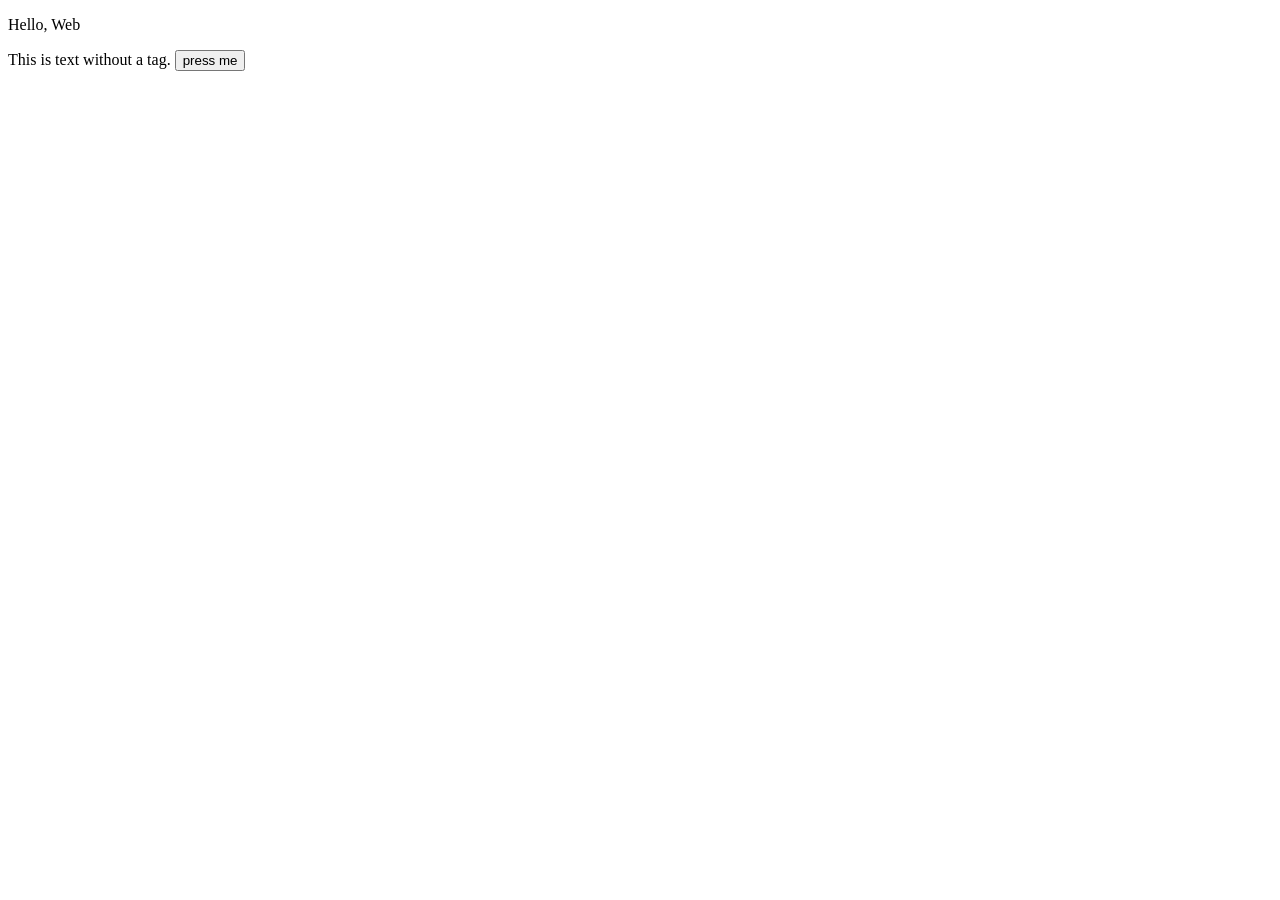
<file: week2/web-server-examples/code/page2.html>
<!DOCTYPE html>
<html language=”en”>
  <head>
    <meta charset=“utf-8”>
    <title>Hello</title>
  </head>
  <body>
        <div>
          <p>Hello, Web</p>
        </div>
        <div id="main">
            <!-- this is a comment -->
            This is text without a tag.
            <button class="mini">press me</button>
        </div>
  </body>
</html>
</file>
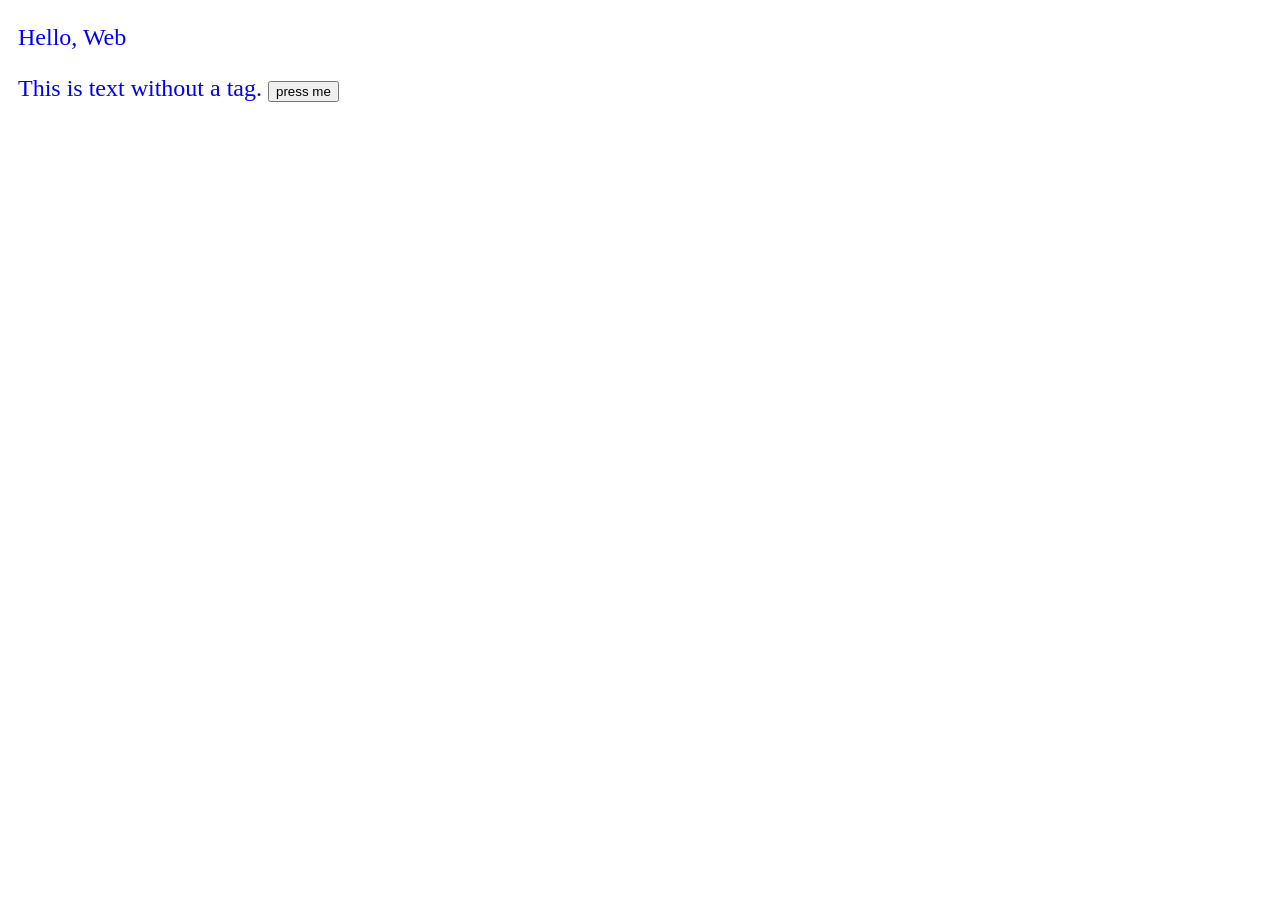
<file: week2/web-server-examples/code/page3.html>
<!DOCTYPE html>
<html language=”en”>
  <head>
    <meta charset=“utf-8”>
    <title>Hello</title>
    <style>
    div {
        color: blue; /*a comment */
        margin: 10px;
        font: 24px Tahoma;
    }
    </style>
  </head>
  <body>
        <div>
          <p>Hello, Web</p>
        </div>
        <div id="main">
            <!-- this is a comment -->
            This is text without a tag.
            <button class="mini">press me</button>
        </div>
  </body>
</html>
</file>
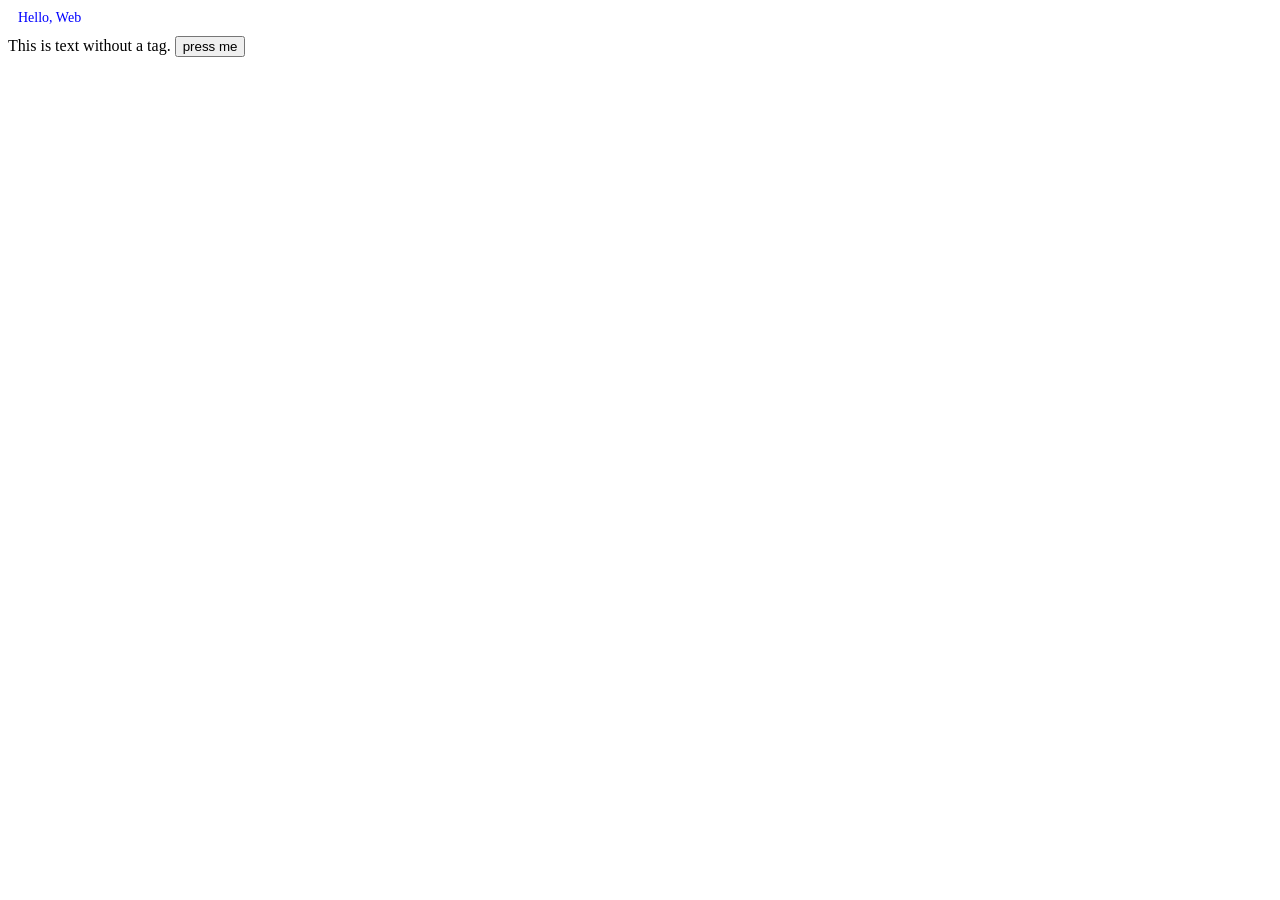
<file: week2/web-server-examples/code/page4.html>
<!DOCTYPE html>
<html language=”en”>
  <head>
    <meta charset=“utf-8”>
    <title>Hello</title>
    <style>
    p {
        color: blue; /*a comment */
        margin: 10px;
        font: 14px Tahoma;
    }
    </style>
    <script>
        function showDate() {
           document.getElementById('datefield').innerHTML = Date()
        }
    </script>
  </head>
  <body>
        <div>
          <p>Hello, Web</p>
        </div>
        <div id="main">
            <!-- this is a comment -->
            This is text without a tag.
            <button     onclick="showDate()" class="mini">press me</button>
        </div>
        <div><p id="datefield"></p></div>
  </body>
</html>
</file>
